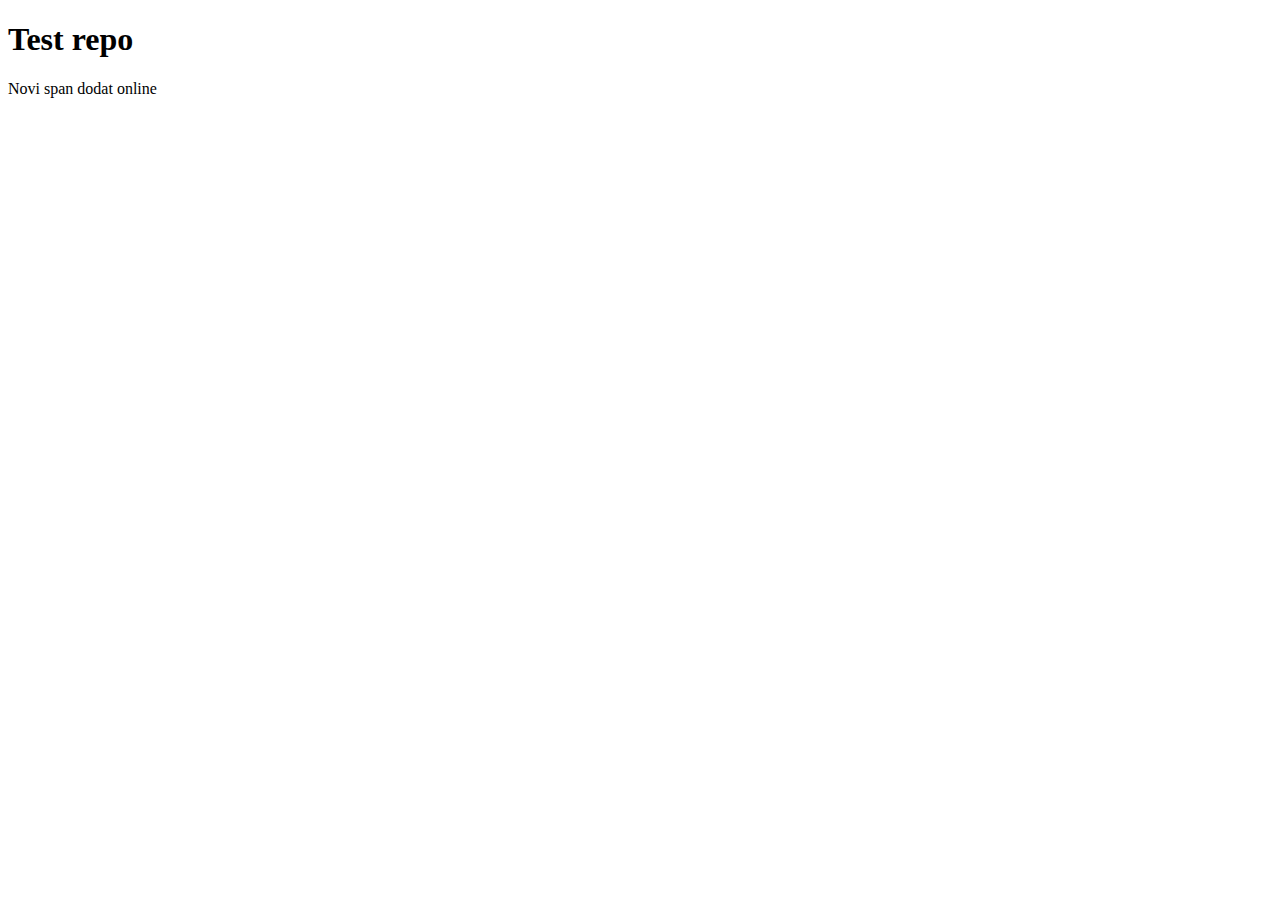
<file: index.html>
<!DOCTYPE html>
<html>
<head>
<meta name="description" content="A page's description, usually one or two sentences."/>
<title>Github Page  </title>
</head>
<body>

<h1>Test repo</h1>
<span>Novi span dodat online</span>
</body>
</html>
</file>
